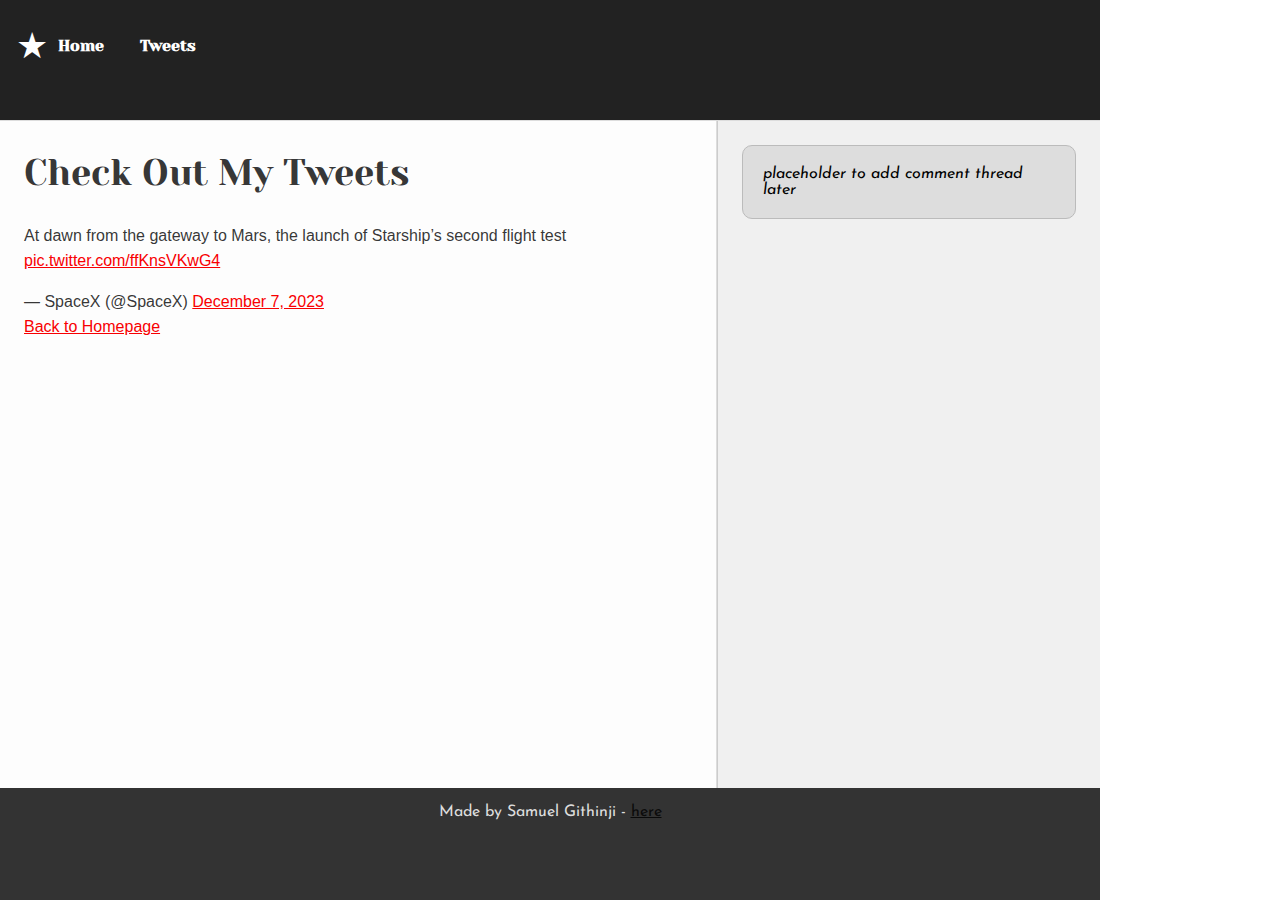
<file: css_basic/tweets.html>
<!DOCTYPE html>
<html lang="en">
  <head>
    <meta charset="UTF-8" />
    <title>My Tweets</title>
    <meta name="viewport" content="width=device-width, initial-scale=1.0" />
    <link href="base.css" rel="stylesheet" />
    <link href="styles.css" rel="stylesheet" />
  </head>
  <body class="works_on_smartphone">
    <header>
      <ul>
        <li class="logo">&starf;</li>
        <li><a href="index.html">Home</a></li>
        <li><a href="tweets.html">Tweets</a></li>
      </ul>
    </header>
    <main>
      <article>
        <h1>Check Out My Tweets</h1>

        <blockquote class="twitter-tweet">
          <p lang="en" dir="ltr">
            At dawn from the gateway to Mars, the launch of Starship’s second
            flight test
            <a href="https://t.co/ffKnsVKwG4">pic.twitter.com/ffKnsVKwG4</a>
          </p>
          &mdash; SpaceX (@SpaceX)
          <a
            href="https://twitter.com/SpaceX/status/1732824684683784516?ref_src=twsrc%5Etfw"
            >December 7, 2023</a
          >
        </blockquote>
        <script
          async
          src="https://platform.twitter.com/widgets.js"
          charset="utf-8"
        ></script>

        <p><a href="index.html"> Back to Homepage</a></p>
      </article>

      <aside>
        <p>placeholder to add comment thread later</p>
      </aside>
    </main>
    <footer>
      Made by Samuel Githinji -
      <a href="https://x.com/samuelndewa2018" target="_blank">here</a>
    </footer>
  </body>
</html>
</file>
<file: css_basic/base.css>
/* Importing webfonts */
/* (If you're learning CSS, you should disregard that) */

@import url(https://fonts.googleapis.com/css?family=Yeseva+One);
@import url(https://fonts.googleapis.com/css?family=Josefin+Sans:400,700,700italic,400italic);

/* CSS reset rules */

html,
body {
  height: 100%;
  min-height: 100%;
}
html,
body,
div,
span,
applet,
object,
iframe,
h1,
h2,
h3,
h4,
h5,
h6,
p,
blockquote,
pre,
a,
abbr,
acronym,
address,
big,
cite,
code,
del,
dfn,
img,
ins,
kbd,
q,
s,
samp,
small,
strike,
sub,
sup,
tt,
var,
b,
u,
i,
center,
dl,
dt,
dd,
fieldset,
form,
label,
legend,
table,
caption,
tbody,
tfoot,
thead,
tr,
th,
td,
article,
aside,
canvas,
details,
embed,
figure,
figcaption,
footer,
header,
hgroup,
menu,
nav,
output,
ruby,
section,
summary,
time,
mark,
audio,
video {
  margin: 0;
  padding: 0;
  border: 0;
  font-size: 100%;
  font: inherit;
  vertical-align: baseline;
}
/* HTML5 display-role reset for older browsers */
article,
aside,
details,
figcaption,
figure,
footer,
header,
hgroup,
menu,
nav,
section {
  display: block;
}
body {
  line-height: 1;
}
blockquote,
q {
  quotes: none;
}
blockquote:before,
blockquote:after,
q:before,
q:after {
  content: "";
  content: none;
}
table {
  border-collapse: collapse;
  border-spacing: 0;
}

/* Fonts and colors */

body {
  font-family: "Josefin Sans", serif;
  color: rgba(0, 0, 0, 0.8);
}
h1,
h2,
h3,
h4,
h5,
h6,
header {
  font-family: "Yeseva One", sans-serif;
}
article {
}
header {
  border-bottom: 1px solid rgb(221, 221, 221);
  transition: border-bottom-color 1s ease;
}
header a {
  color: rgba(0, 0, 0, 0.8);
}
aside {
  background: #fafafa;
}
aside p {
  border: 1px solid #bbb;
  background: #ddd;
  color: black;
}
footer a {
  color: rgba(0, 0, 0, 0.8);
}
a {
  color: #f80002;
}

/* Positioning and margins */

@media (min-width: 1100px) {
  body {
    width: 1100px;
    margin: 0 auto;
  }
}

article {
  padding: 50px 15px;
}
article > *:first-child {
  margin-top: 0;
}
aside {
  padding: 50px 15px;
}
header .right {
  float: right;
  margin: 0 10px 15px;
}

/* Header */
header {
  padding: 20px 0;
  height: 80px;
}
header ul {
  list-style: none;
  margin: 0;
  padding: 0;
}
header li {
  display: inline;
  vertical-align: middle;
}
header li:first-child {
  margin: 0;
}
header li a {
  margin: 0 10px;
}
header li.logo {
  font-size: 36px;
}
header a {
  text-decoration: none;
}

/* Aside */

aside p {
  border-radius: 10px;
  padding: 20px 20px;
}

/* Footer */

footer {
  padding: 5px 15px;
  height: 80px;
}

/* Text styles and margins */

p {
  margin-bottom: 15px;
}
h1 {
  font-size: 36px;
  margin: 40px 0 20px;
}
h2 {
  font-size: 32px;
  margin: 30px 0 15px;
}
h3 {
  font-size: 28px;
  margin: 25px 0 10px;
}
h4 {
  font-size: 20px;
  font-weight: bold;
  margin: 20px 0 10px;
}
h5 {
  font-size: 18px;
  font-weight: bold;
  margin: 15px 0 10px;
}
h6 {
  font-weight: bold;
  margin: 5px 0;
}

@media (max-width: 800px) {
  body.works_on_smartphone {
    display: block;
  }
  body.works_on_smartphone main {
    display: block;
  }
  header .right {
    float: none;
  }
}
</file>
<file: css_basic/styles.css>
body {
  display: flex;
  flex-direction: column;
  height: 100vh;
  margin: 0;
}

main {
  display: flex;
  flex-direction: row;
  flex: auto;
  overflow: hidden;
}

article {
  flex: 2;
  overflow-y: auto;
  padding: 1rem;
}

aside {
  flex: 1;
  overflow-y: auto;
  padding: 1rem;
}

.logo {
  font-size: 2rem;
  margin-right: 1rem;
}

header {
  background-color: #222;
  color: white;
}

header ul {
  list-style: none;
  display: flex;
  align-items: center;
  padding: 0.5rem 1rem;
  margin: 0;
}

header li {
  margin-right: 1rem;
}

header a {
  color: white;
  text-decoration: none;
  font-weight: bold;
}

header a:hover {
  text-decoration: underline;
}

footer {
  background-color: #333;
  color: #ddd;
  text-align: center;
  padding: 1rem;
}

article {
  background-color: #fdfdfd;
  border-right: 1px solid #ddd;
  padding: 1.5rem;
  font-family: Arial, sans-serif;
  line-height: 1.6;
}

article table {
  width: 100%;
  border-collapse: collapse;
  margin-top: 1rem;
}

article table th,
article table td {
  padding: 0.5rem;
  text-align: left;
}

article img {
  margin-top: 1rem;
  border-radius: 8px;
}

aside {
  background-color: #f0f0f0;
  padding: 1.5rem;
  border-left: 1px solid #ccc;
  font-style: italic;
}
</file>
